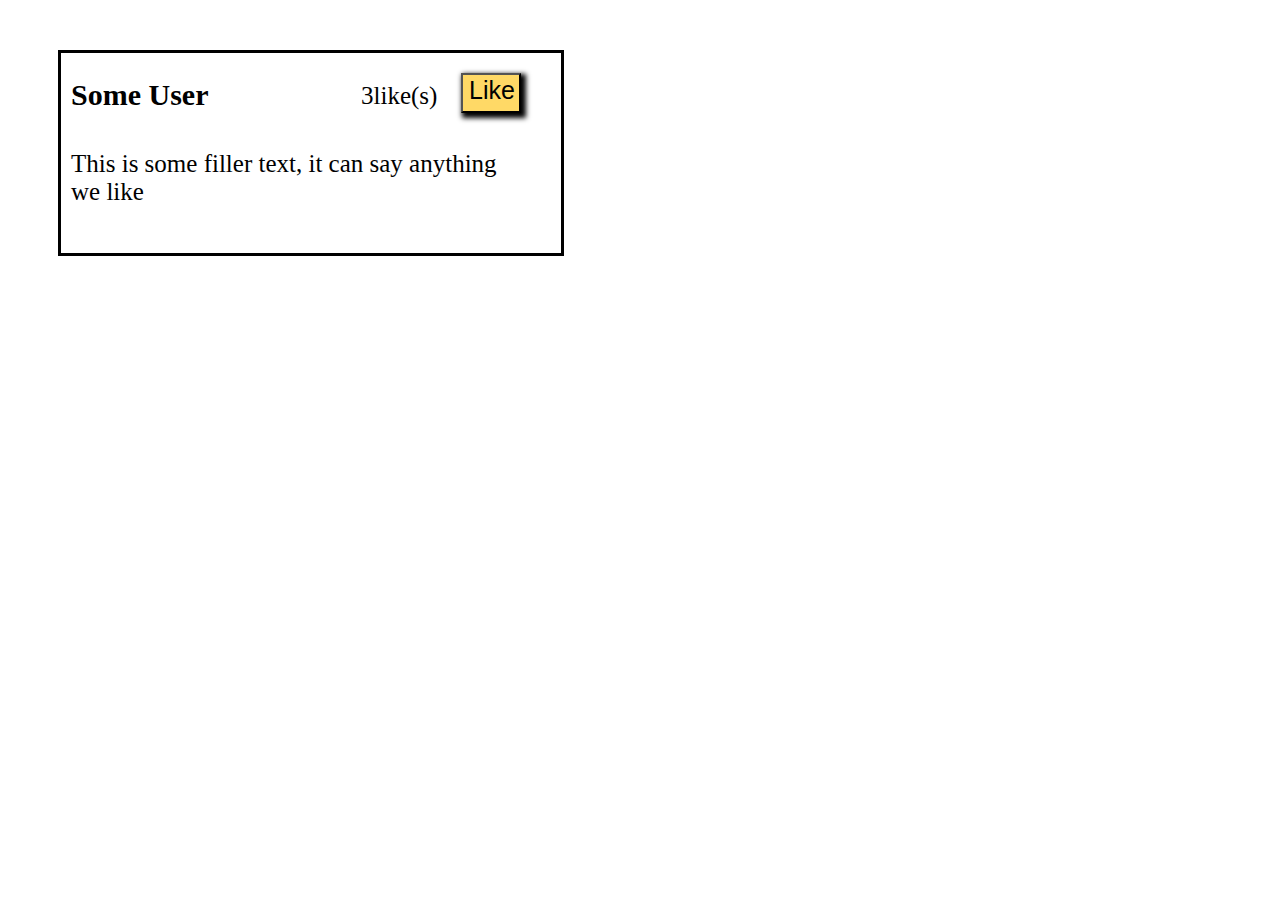
<file: part 1/index.html>
<!DOCTYPE html>
<html lang="en">
<head>
    <meta charset="UTF-8">
    <meta http-equiv="X-UA-Compatible" content="IE=edge">
    <meta name="viewport" content="width=device-width, initial-scale=1.0">
    <title>Document</title>
    <link rel="stylesheet" href="style.css">
</head>
<body>
<div class="container">
    <div id="box5">
        <h2>Some User</h2>
        <div id="likes">
        <label id="lbllike">3</label>like(s)
    </div>
        <p>This is some filler text, it can say anything<br> we like</p>
        <button id="like" onclick="increasenumber()">Like</button>
    </div>

</div> 
<script src="likes.js">

</script>
</body>
</html>
</file>
<file: part 1/style.css>
.container{
    height: 200px;
    width: 1080px;
}
#box5{
    height: 200px;
    width: 500px;
    border: solid black;
    margin-left: 50px;
    margin-top: 50px    ;
}
h2{
    margin-left: 10px;
    font-size: 30px;
}
#likes{
    margin-left: 300px;
    margin-top: -55px;
    font-size: 25px;
}
p{
    margin-left: 10px;
    font-size: 25px;
    margin-top: 40px;
}
button{
    box-shadow: 3px 3px 5px 2px black;
    width: 60px;
    height: 40px;
    display: flex;
    background-color: #ffd966;
    color: black;
    border: 60%;
    border-color: black;
    margin-left: 400px;
    margin-top: -158px;
    font-size: 25px;
}
</file>
